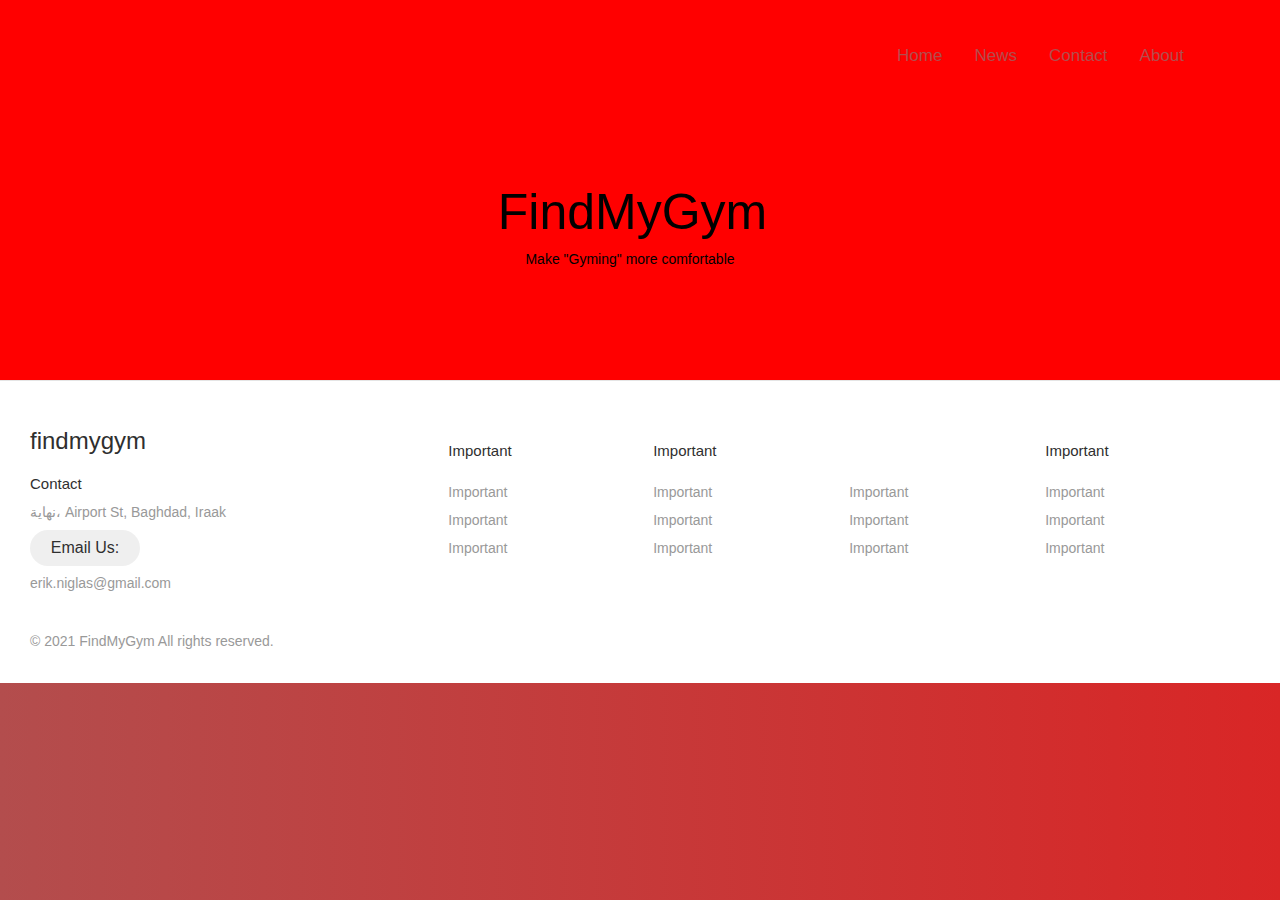
<file: about.html>
<!DOCTYPE html>
<html lang="en">
  <head>
    <meta charset="utf-8" />
    <meta http-equiv="X-UA-Compatible" content="IE=edge" />
    <meta name="viewport" content="width=device-width, initial-scale=1" />

    <title>Hello!</title>

    <link rel="stylesheet" href="/style.css" />

    <script src="/script.js" defer></script>
  </head>

  <body>
   
    <div>
        <nav class="bg-img">
   

      <div class="slogan">
        <a>FindMyGym</a>
        <p>
          Make "Gyming" more comfortable
        </p>
      </div>

      <div class="bg-container">
        <div class="topnav">
          <a href="/index.html">Home</a>
          <a href="#news">News</a>
          <a href="#contact">Contact</a>
          <a href="#about">About</a>
        </div>

        <nav class="mobile">
          <button class="menu-button" onclick="toggleMenu()">MENU</button>

          <div class="nav-links hidden" id="mobile-menu">
            <button class="close-menu" onclick="toggleMenu()">
              X
            </button>

            <a href="/pricing.html">Pricing</a>
            <a href="/about.html">About</a>
            <a href="in-progress.html">Get Started</a>
          </div>
        </nav>
      </div>
    </nav>
    </div>
  
   
	

<div>
  
</div>
 
 
  
   <footer class="footer">
  <div class="footer__addr">
    <h1 class="footer__logo">FindMyGym</h1>
        
    <h2>Contact</h2>
    
    <address>
      نهاية، Airport St, Baghdad, Iraak<br>
          
      <a class="footer__btn">Email Us:</a>
      erik.niglas@gmail.com
    </address>
  </div>
  
  <ul class="footer__nav">
    <li class="nav__item">
      <h2 class="nav__title">Important</h2>

      <ul class="nav__ul">
        <li>
          <a href="#">Important</a>
        </li>

        <li>
          <a href="#">Important</a>
        </li>
            
        <li>
          <a href="#">Important</a>
        </li>
      </ul>
    </li>
    
    <li class="nav__item nav__item--extra">
      <h2 class="nav__title">Important</h2>
      
      <ul class="nav__ul nav__ul--extra">
        <li>
          <a href="#">Important</a>
        </li>
        
        <li>
          <a href="#">Important</a>
        </li>
        
        <li>
          <a href="#">Important</a>
        </li>
        
        <li>
          <a href="#">Important</a>
        </li>
        
        <li>
          <a href="#">Important</a>
        </li>
        
        <li>
          <a href="#">Important</a>
        </li>
      </ul>
    </li>
    
    <li class="nav__item">
      <h2 class="nav__title">Important</h2>
      
      <ul class="nav__ul">
        <li>
          <a href="#">Important</a>
        </li>
        
        <li>
          <a href="#">Important</a>
        </li>
        
        <li>
          <a href="#">Important</a>
        </li>
      </ul>
    </li>
  </ul>
  
  <div class="legal">
    <p>&copy; 2021 FindMyGym All rights reserved.</p>
    
    <div class="legal__links">
    
    </div>
  </div>
</footer>
    
  </body>
</html>
</file>
<file: style.css>
body {
  background: #eaafc8;
  background: -webkit-linear-gradient(to right,, #d92626);
  background: linear-gradient(to right, 	#b34d4d, #d92626);
  min-height: 100vh;
  margin: 0;
  grid-template-rows: auto 1fr auto;
  font-size: 14px;
  align-items: start;
  min-height: 100vh;
  font-family: 'Quicksand', sans-serif;
}






 nav.bg-img {
  /* The image used */
  background-image: url("https://cdn.glitch.com/43ba5095-c1aa-49e4-aade-2e53589b063a%2FSimple-White-Gradient-Background-Image.jpg?v=1613941856496");
  min-height: 380px;
  background-position: center;
  background-repeat: no-repeat;
  background-size: cover;
  position: relative;
  
}


.bg-container{
  position: absolute;
  margin: 20px;
  width: auto;
  top: 10px;
  right: 60px;
  
  
}


/* Navbar links */
.topnav a {
  float: left;
  color: #b34d4d;
  text-align: center;
  padding: 16px 16px;
  text-decoration: none;
  font-size: 17px;
  
  
}

.topnav a:hover {
 color: #808080;
}

a.logo {
 position: absolute;
 width: auto;
 top: 41px;
 left: 20px;
 
 
  
}
div.slogan {
  text-align: center;
  margin: auto;
  width: 50
  padding: 10px;
  padding-top: 80px;
  
    
}



div.slogan a {
  padding: 30px;
  font-size: 50px;
  padding-right: 45px;
  text-align: center;
  
}

div.slogan p {
  margin: 10px ;
  padding-right: 20px;
  
    
}

  nav.bg-img {
  display: flex;
  justify-content: space-between;
  background-color: #ff0000;
  
  
}


nav.mobile {
display: none;

  
}


nav.mobile .nav-links{
  display: flex;
  flex-direction: column;
  background: #ff0000;
  position: fixed;
  top: 0;
  bottom: 0;
  right: 0;
  padding: 20px 40px;
  transition: opacity 0.5s, transform 0.5s;
}

 div.bg-img .nav-links a {
  margin: 0 10px;
}

nav.mobile .nav-links a {
  margin: 10px 0;
}

 nav.mobile .nav-links.hidden {
  opacity: 0;
  pointer-events: none;
}

 button {
  background-color: pink; 
  border: none;
  color: #00000;
  border-radius: 8px;
  padding: 10px 10px;
  text-align: center;
  
}




a {
  text-decoration: none;
}

a:hover {
  text-decoration: none;
}
  
.close-menu{
  align-self: flex-end;
}



.features-div{
	  text-align: center;
    
}

.features-div:hover
{
	margin-top: -10px;
}



.features-div h4
{
    color: #fff;
    font-weight: 400;
}

.features-div p
{
    color: #fff;
    font-size: 17px;
    font-weight: 300;
    line-height: 25px;
    text-align: center;
}



.more-features-div-icon {
    float: left;
    width: 60px;
    height: 60px;
    padding-top: 6px;
    background: #65CD00;
    border-radius: 50%;
    border-radius: 50%;
    border-radius: 50%;
    font-size: 30px;
    color: #fff;
    line-height: 45px;
    text-align: center;
}



.more-features-div-description {
	float: right;
  width: 86%;
  font-weight: 300;
}

div.row {
  display: flex;
  margin: 10px;
  font-size: 14px;
  
}

div.main_heading h1{
  padding: 20px;
  text-align: center;
  width: 48cm;
  margin: auto;
  
}



.fcf-body {
    margin: 0;
    font-family: Arial, sans-serif;
    font-size: 1rem;
    font-weight: 400;
    line-height: 1.5;
    color: #212529;
    text-align: left;
    background-color: none;
    padding: 30px;
    padding-bottom: 10px;
    border-radius: 0.25rem;
    max-width: 50%;
    margin-left: 12cm;
    
}

.fcf-form-group {
    margin-bottom: 1rem;
  
}

.fcf-input-group {
    position: relative;
    display: flex;
    display: flex;
    flex-wrap: wrap;
    flex-wrap: wrap;
    flex-align: stretch;
    align-items: stretch;
    width: 100%;
}

.fcf-form-control {
    display: block;
    width: 100%;
    height: calc(1.5em + 0.75rem + 2px);
    padding: 0.375rem 0.75rem;
    font-size: 1rem;
    font-weight: 400;
    line-height: 1.5;
    color: #495057;
    background-color: #fff;
    background-clip: padding-box;
    border: 1px solid #ced4da;
    outline: none;
    border-radius: 0.25rem;
    transition: border-color 0.15s ease-in-out, box-shadow 0.15s ease-in-out;
}

.fcf-form-control:focus {
    border: 1px solid #313131;
}

select.fcf-form-control[size], select.fcf-form-control[multiple] {
    height: auto;
}

textarea.fcf-form-control {
    font-family: -apple-system, Arial, sans-serif;
    height: auto;
}

label.fcf-label {
    display: inline-block;
    margin-bottom: 0.5rem;
    color: #fff;
}

.fcf-credit {
    padding-top: 10px;
    font-size: 0.9rem;
}

.fcf-credit a {
    color: #545b62;
    text-decoration: underline;
}

.fcf-credit a:hover {
    color: #0056b3;
    text-decoration: underline;
}

.fcf-btn {
    display: inline-block;
    font-weight: 400;
    color: #212529;
    text-align: center;
    vertical-align: middle;
    cursor: pointer;
    user-select: none;
    user-select: none;
    user-select: none;
    user-select: none;
    background-color: transparent;
    border: 1px solid transparent;
    padding: 0.375rem 0.75rem;
    font-size: 1rem;
    line-height: 1.5;
    border-radius: 0.25rem;
    transition: color 0.15s ease-in-out, background-color 0.15s ease-in-out, border-color 0.15s ease-in-out, box-shadow 0.15s ease-in-out;
}

@media (prefers-reduced-motion: reduce) {
    .fcf-btn {
        transition: none;
    }
}

.fcf-btn:hover {
    color: #212529;
    text-decoration: none;
}

.fcf-btn:focus, .fcf-btn.focus {
    outline: 0;
    box-shadow: 0 0 0 0.2rem rgba(0, 123, 255, 0.25);
}

.fcf-btn-primary {
    color: #fff;
    background-color: #;
    border-color: #000000;
}

.fcf-btn-primary:hover {
    color: #fff;
    background-color: #808080;
    border-color: #808080;
}

.fcf-btn-primary:focus, .fcf-btn-primary.focus {
    color: #fff;
    background-color: #808080;
    border-color: #000000;
    box-shadow: 0 0 0 0.2rem rgba(38, 143, 255, 0.5);
}



.fcf-btn-block {
    display: block;
    width: 100%;
    
}

.fcf-btn-block+.fcf-btn-block {
    margin-top: 0.5rem;
}

input[type="submit"].fcf-btn-block, input[type="reset"].fcf-btn-block, input[type="button"].fcf-btn-block {
    width: 100%;
}

*, *:before, *:after {
  box-sizing: border-box;
}




.footer {
  display: flex;
  flex-flow: row wrap;
  padding: 30px 30px 20px 30px;
  color: #2f2f2f;
  background-color: #fff;
  border-top: 1px solid #e5e5e5;
}

.footer > * {
  flex:  1 100%;
}

.footer__addr {
  margin-right: 1.25em;
  margin-bottom: 2em;
}

.footer__logo {
  font-weight: 400;
  text-transform: lowercase;
  font-size: 1.5rem;
}

.footer__addr h2 {
  margin-top: 1.3em;
  font-size: 15px;
  font-weight: 400;
}

.nav__title {
  font-weight: 400;
  font-size: 15px;
}

.footer address {
  font-style: normal;
  color: #999;
}

.footer__btn {
  display: flex;
  align-items: center;
  justify-content: center;
  height: 36px;
  max-width: max-content;
  background-color: rgb(33, 33, 33, 0.07);
  border-radius: 100px;
  color: #2f2f2f;
  line-height: 0;
  margin: 0.6em 0;
  font-size: 1rem;
  padding: 0 1.3em;
}

.footer ul {
  list-style: none;
  padding-left: 0;
}

.footer li {
  line-height: 2em;
}

.footer a {
  text-decoration: none;
}

.footer__nav {
  display: flex;
	flex-flow: row wrap;
}

.footer__nav > * {
  flex: 1 50%;
  margin-right: 1.25em;
}

.nav__ul a {
  color: #999;
}

.nav__ul--extra {
  column-count: 2;
  column-gap: 1.25em;
}

.legal {
  display: flex;
  flex-wrap: wrap;
  color: #999;
}
  
.legal__links {
  display: flex;
  align-items: center;
}

.heart {
  color: #2f2f2f;
}

@media screen and (min-width: 24.375em) {
  .legal .legal__links {
    margin-left: auto;
  }
}

@media screen and (min-width: 40.375em) {
  .footer__nav > * {
    flex: 1;
  }
  
  .nav__item--extra {
    flex-grow: 2;
  }
  
  .footer__addr {
    flex: 1 0px;
  }
  
  .footer__nav {
    flex: 2 0px;
  }
}




form{
  max-width: 700px;
  margin: 0 auto;
}

form > * {
  display: block;
  width: 100%;
  margin: 10px 0;
}

h3.fcf-h3 {
  text-align: center;
}





/* Responsive
------------------------------------*/
@media (max-width: 600px){
  
  div.topnav{
    display:none;
  }
  nav.mobile{
    display:block;

  }
  
  
  
}
</file>
